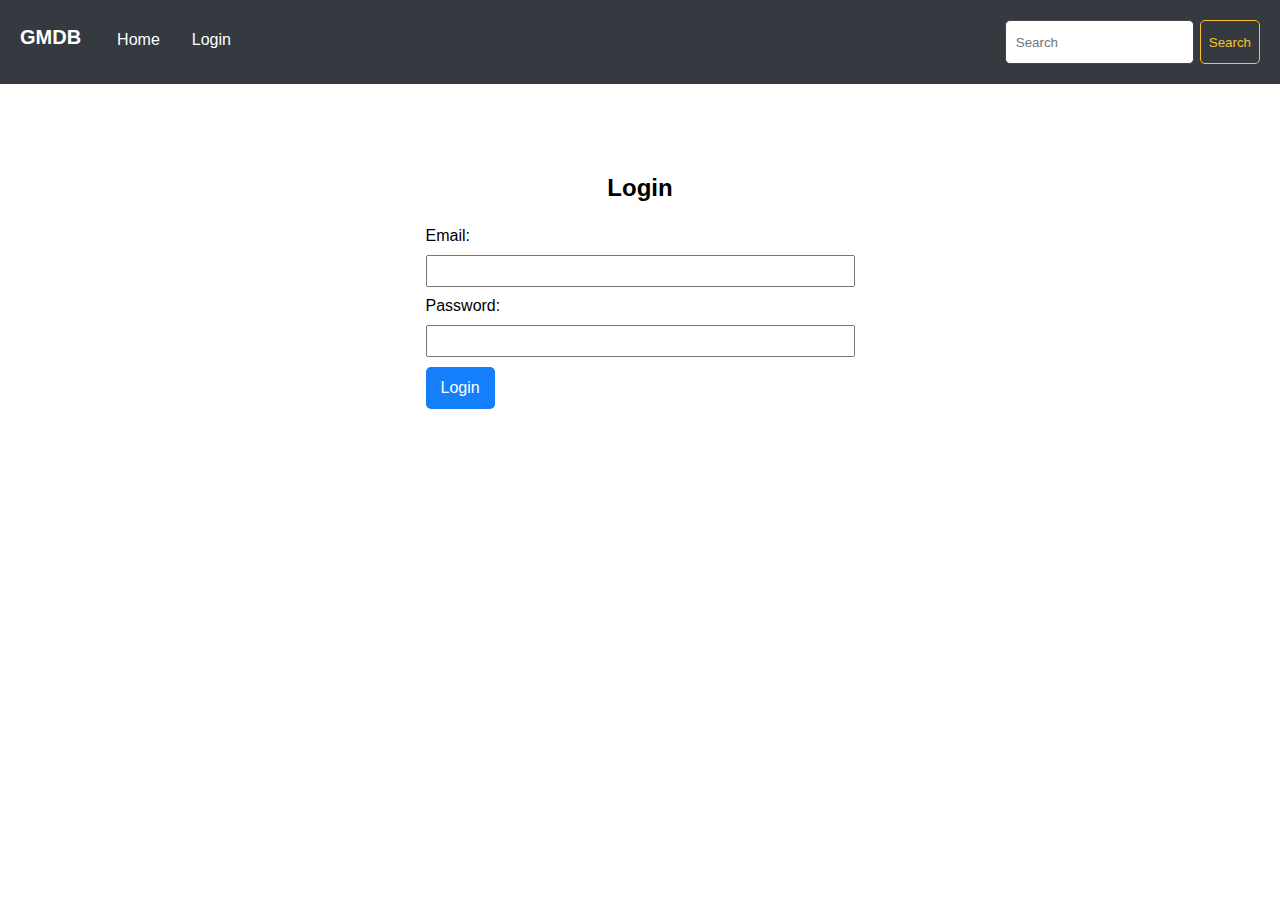
<file: login.html>
<!DOCTYPE html>
<html>
    <head>
        <title>USAF-HTML-Checkpoint by Mike & Oleg</title>
        <link rel="stylesheet" href="source/login.css">
    </head>
    <header>
        <div class="header">
            <div class="logotype">
                <a href="index.html">GMDB</a>
            </div>
            <nav class="header-links">
                <ul>
                    <li> <a href="index.html">Home</a></li>
                    <li> <a href="login.html">Login</a></li>
                </ul>
            </nav>
            <form class="search">
                <input type="search" class="searchinput" placeholder="Search">
                <button class="btnsearch">Search</button>
            </form>
        </div>
    </header>




    <body>

        
        
    
        <div class="content">

            <div class="content-title">
                <h2>Login</h2>
            </div>

            <div class="content-form">
                <form class="form">
                    <label for="email">Email:</label>
                    <input class="forminput" type="text" id="email">            

                    <label for="password">Password:</label>
                    <input class="forminput" type="text" id="password">

                    <button class="loginbtn">Login</button>
                </form>
            </div>
            
        </div>
        
        
    </body>
</html>
</file>
<file: source/login.css>
* {
     padding: 0;
     margin: 0;
     font-family: Arial;
 }

 .header {
      background-color: #343A40;
      display: flex;
  }
  .logotype {
    display: flex;
    justify-content: center;
    padding-top: 15px;
    color: #ffffff;
    font-size: 20px;
    font-weight: 900;
    text-decoration: none;
    padding-left: 20px;
    padding-right: 20px;
    padding-top: 26px;
    
}  

.logotype a:link{
    color:#FFFFFF;
    text-decoration: none;
}
.logotype a:visited{
    color:#FFFFFF;
    text-decoration: none;
}

.logotype a:hover{
    color:#FEC02F;
}

  .header-links {
    display: flex;
    justify-content: center;
    padding-top: 15px;
    
  }

  .search
  {
    display: flex;
    justify-content: right;
    display: flex; 
    margin-left:auto;
    height: 44px;
    padding-right: 20px;
    padding-top: 20px;
    padding-bottom: 20px;
    padding-right: 20px;
  }

  .searchinput {
    border: 1px solid #454545;
    border-radius: 5px;
    padding-left: 10px;
  }

  .btnsearch {
      padding-right: 8px;
      padding-left: 8px;
      margin-left: 6px;
      background-color: transparent;
      background-repeat: no-repeat;
      border: 1px solid #FEC02F;
      border-radius: 5px;
      color: #FEC02F;
      
      text-decoration: none;
      /*display: inline-block;*/
      text-align: center;
  }
  ul {
    list-style-type: none;
    margin: 0;
    padding: 0;
    overflow: hidden;
  }
  li {
    float: left;
  }
  
  li a {
    display: block;
    color: white;
    text-align: center;
    padding: 16px;
    text-decoration: none;
  }
  
  li a:hover {
    background-color: #2f3d4b;
  }

  .content {
    display: flex; 
    justify-content: center;
    flex-direction: column;
  }

  .content-title {
    display: flex;
    justify-content: center;
}

    .content-title h2{
    padding-top: 90px;
    padding-bottom: 25px;
}
    .content-form {
        display: flex;
        justify-content: center;
        justify-items: center;
        
     
}
    .forminput {
        display: flex;
        justify-content: center;
        justify-items: center;
        width: 425px;
        height: 28px;
        margin-top: 10px;
        margin-bottom: 10px;;
 
}
 .loginbtn {
    background-color: #157FFB;
    border-radius: 5px;
    border: none;
    color: white;
    padding: 12px 15px;
    text-align: center;
    text-decoration: none;
    display: inline-block;
    font-size: 16px;

}
</file>
